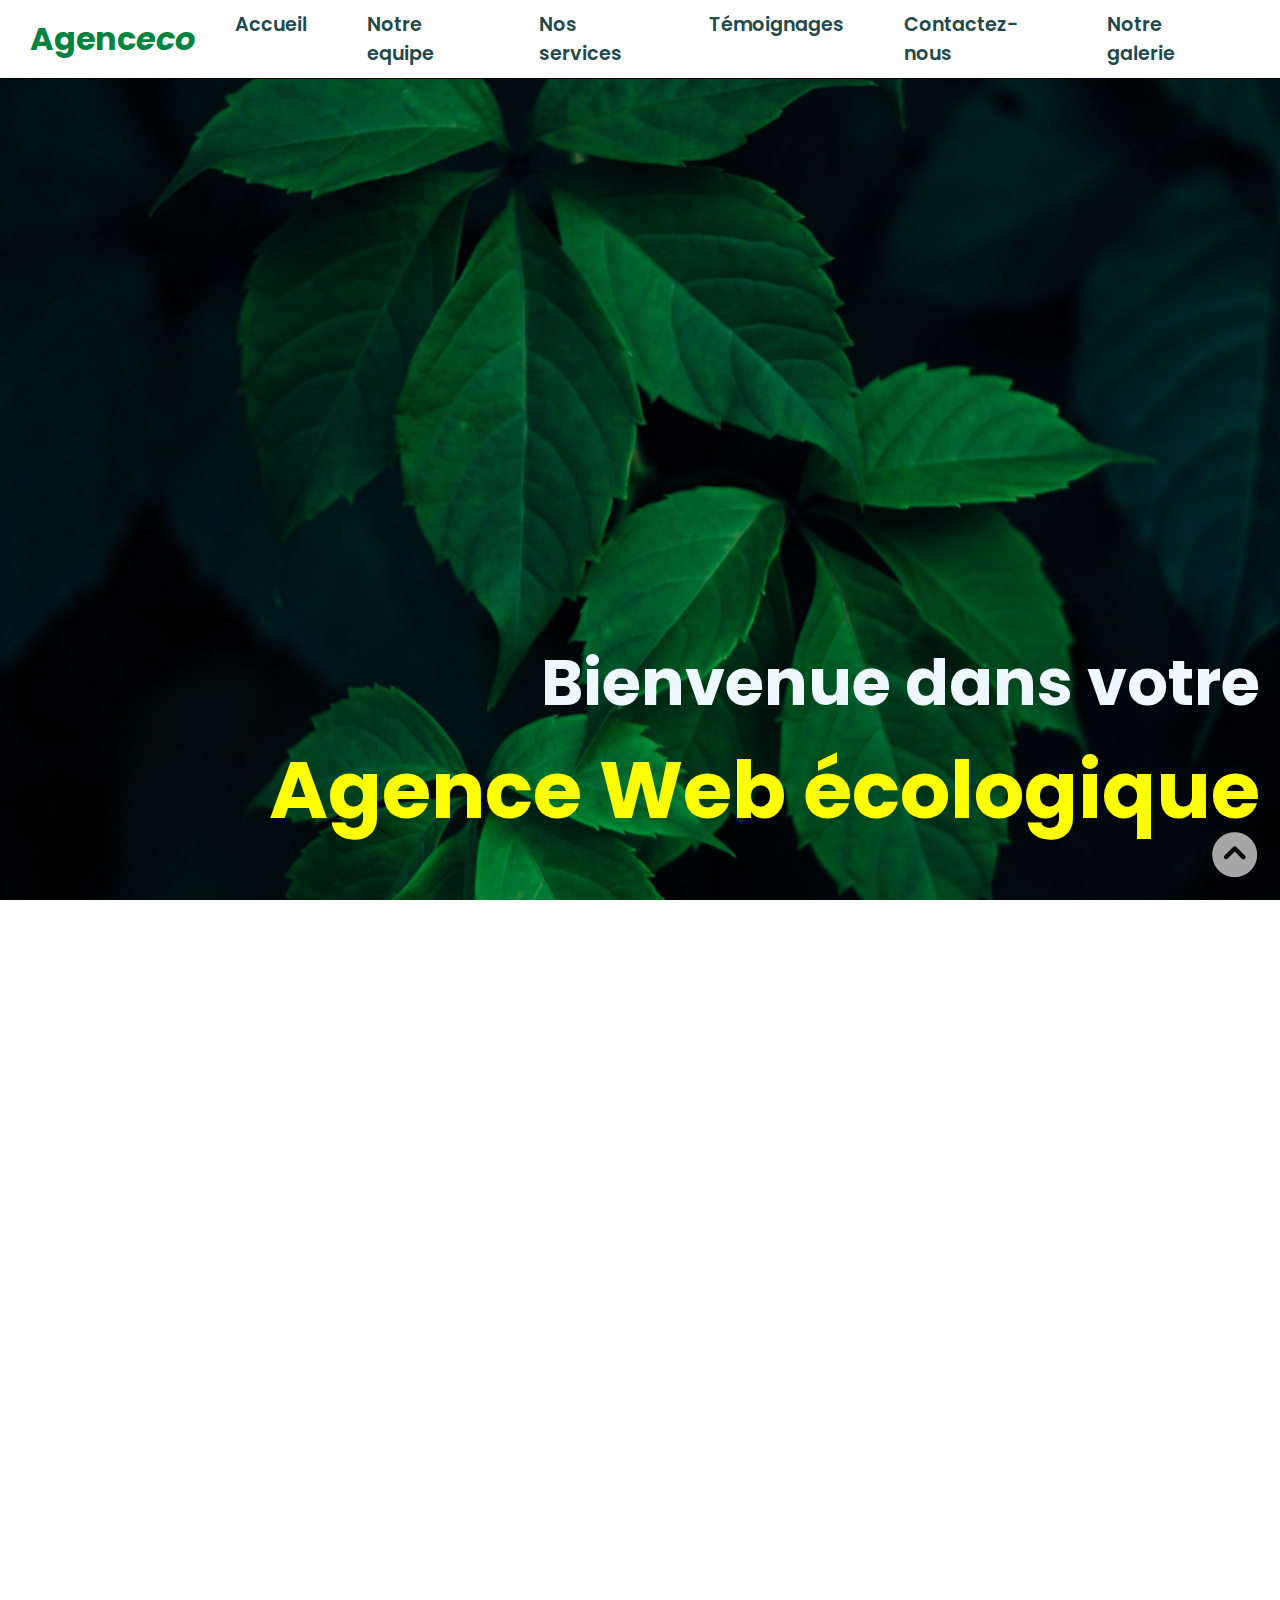
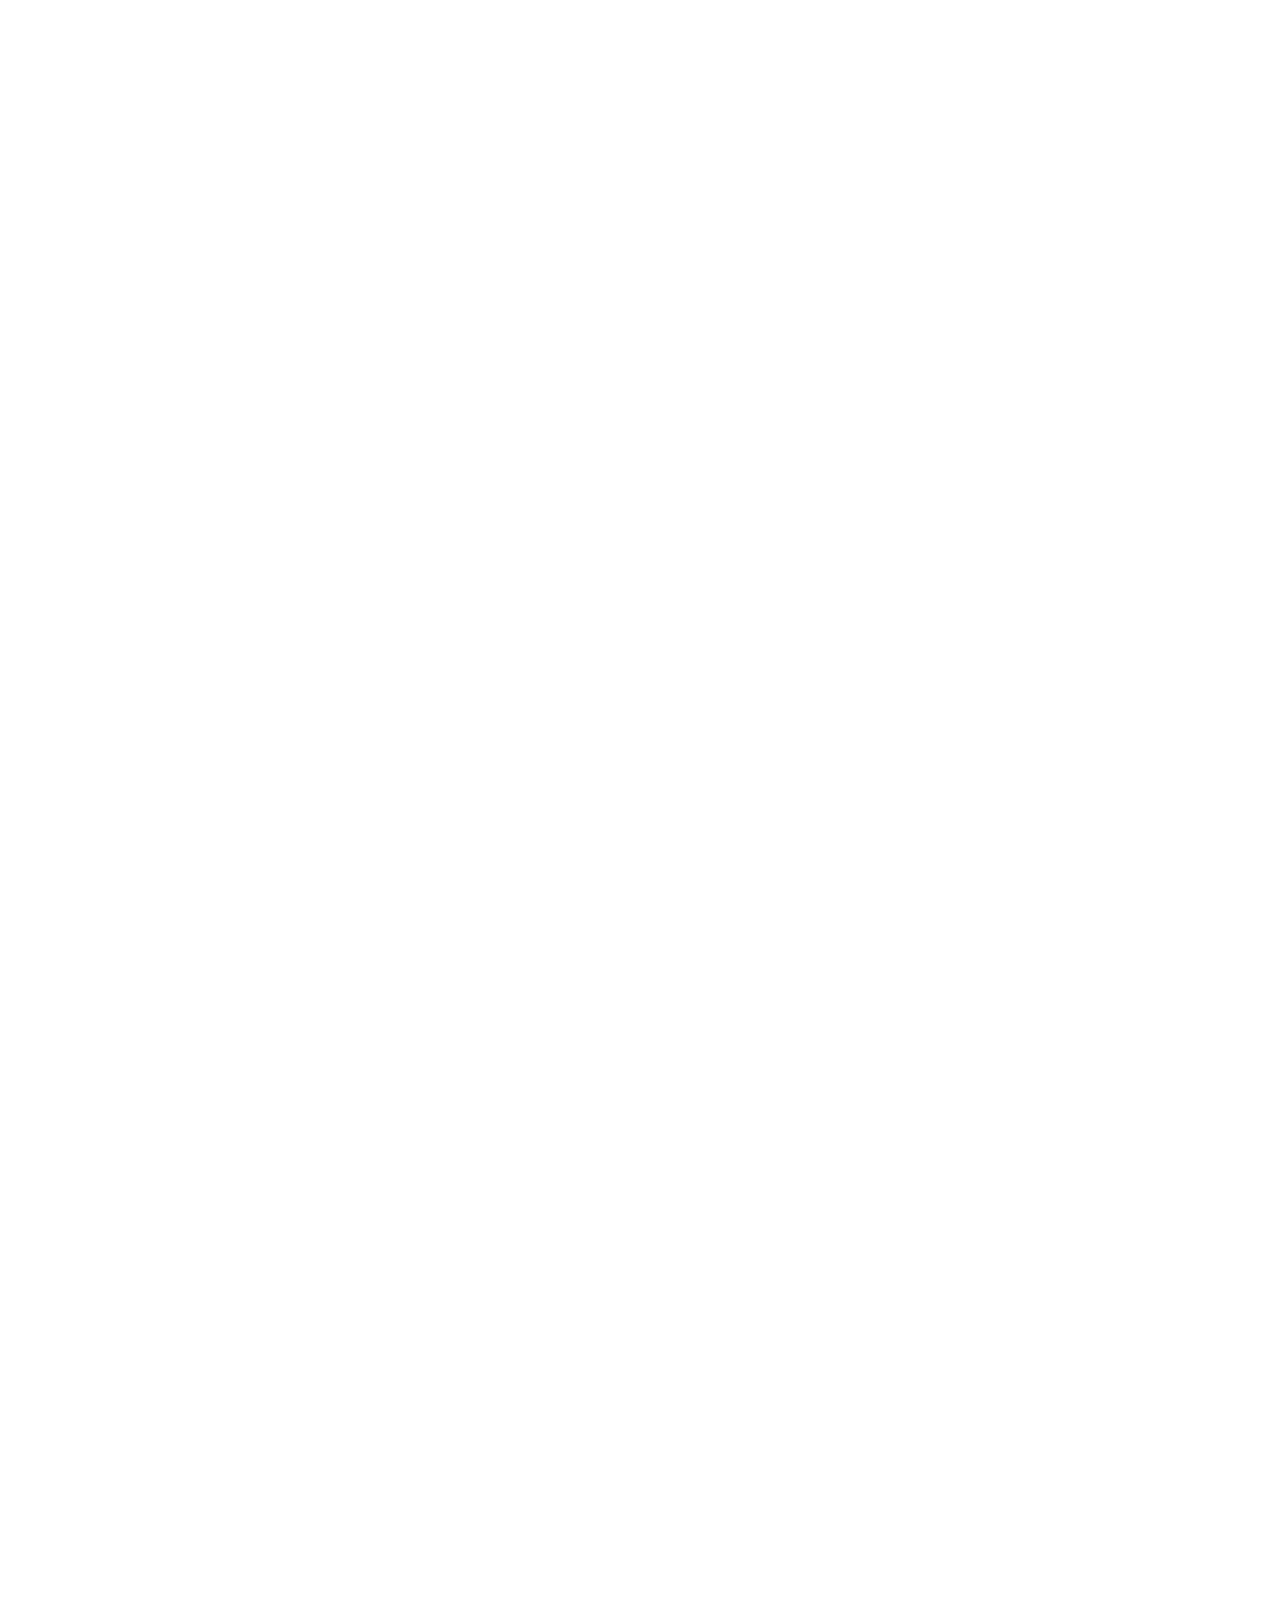
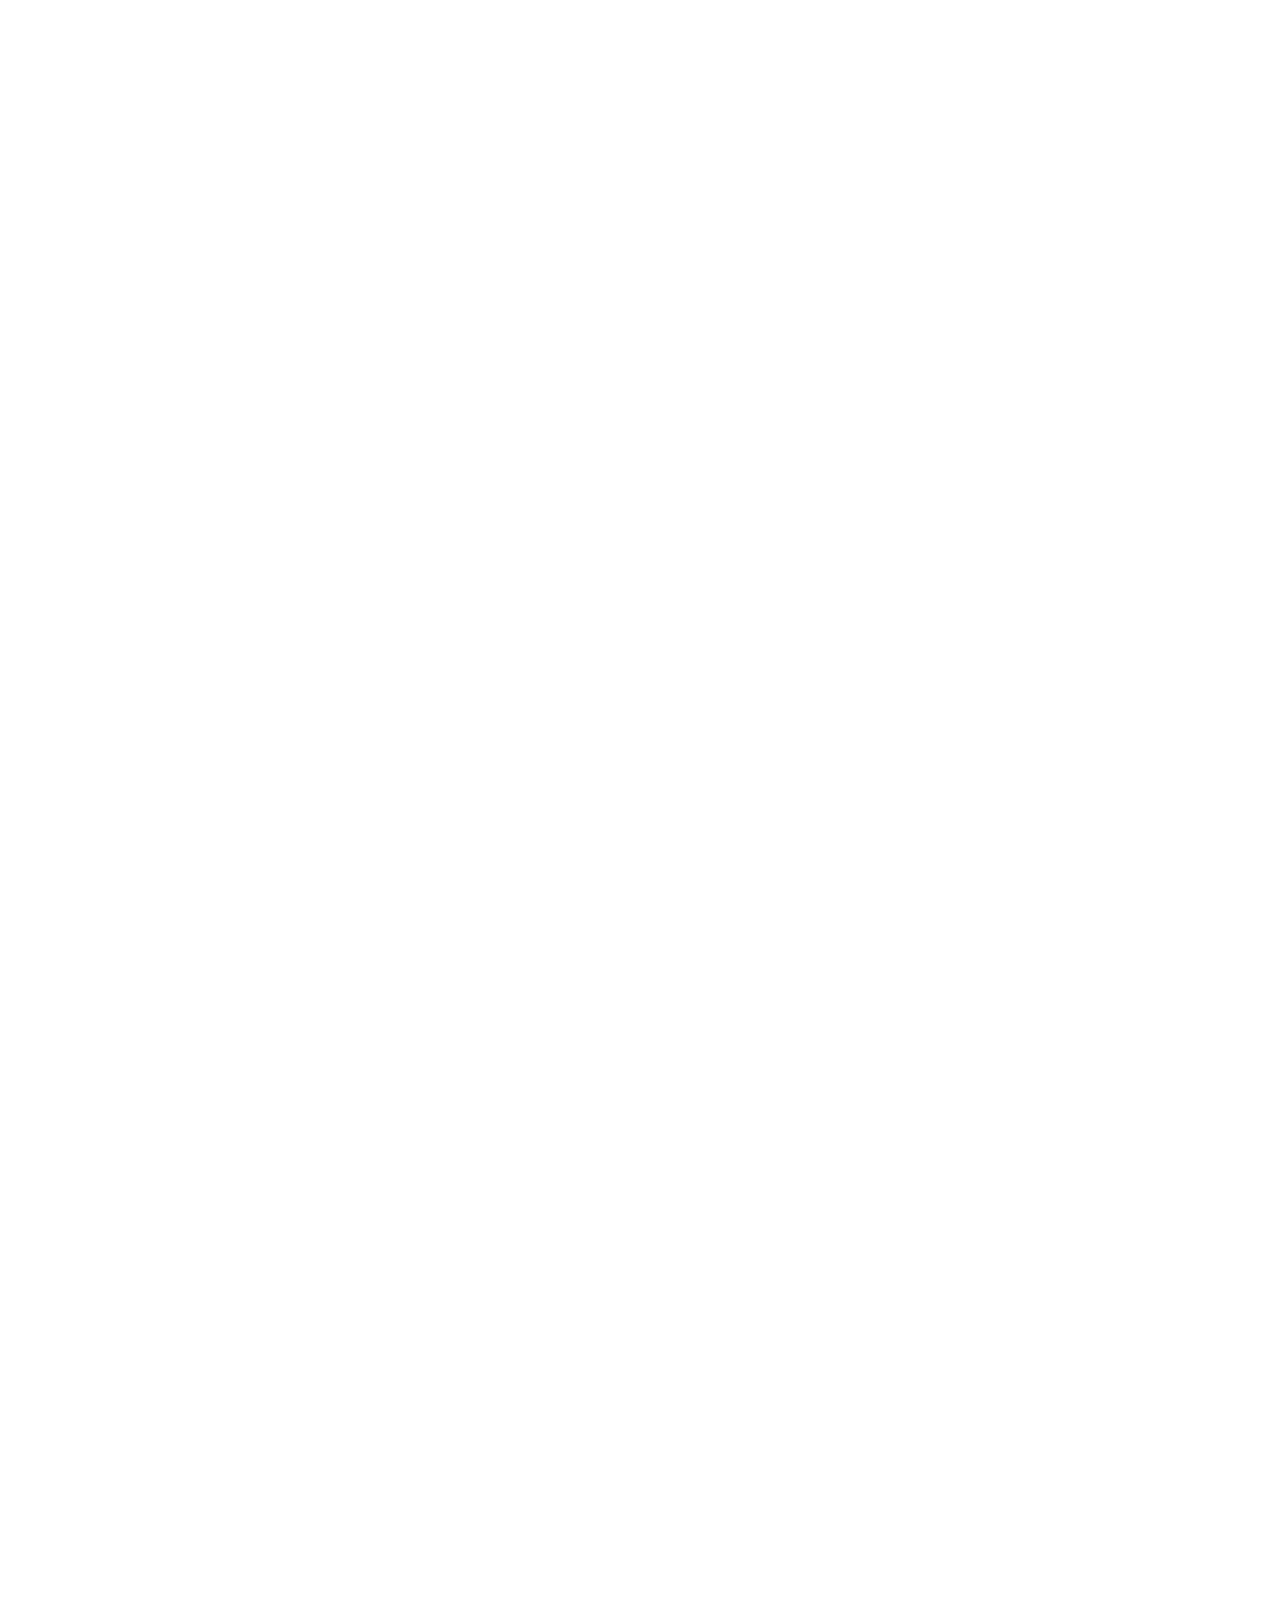
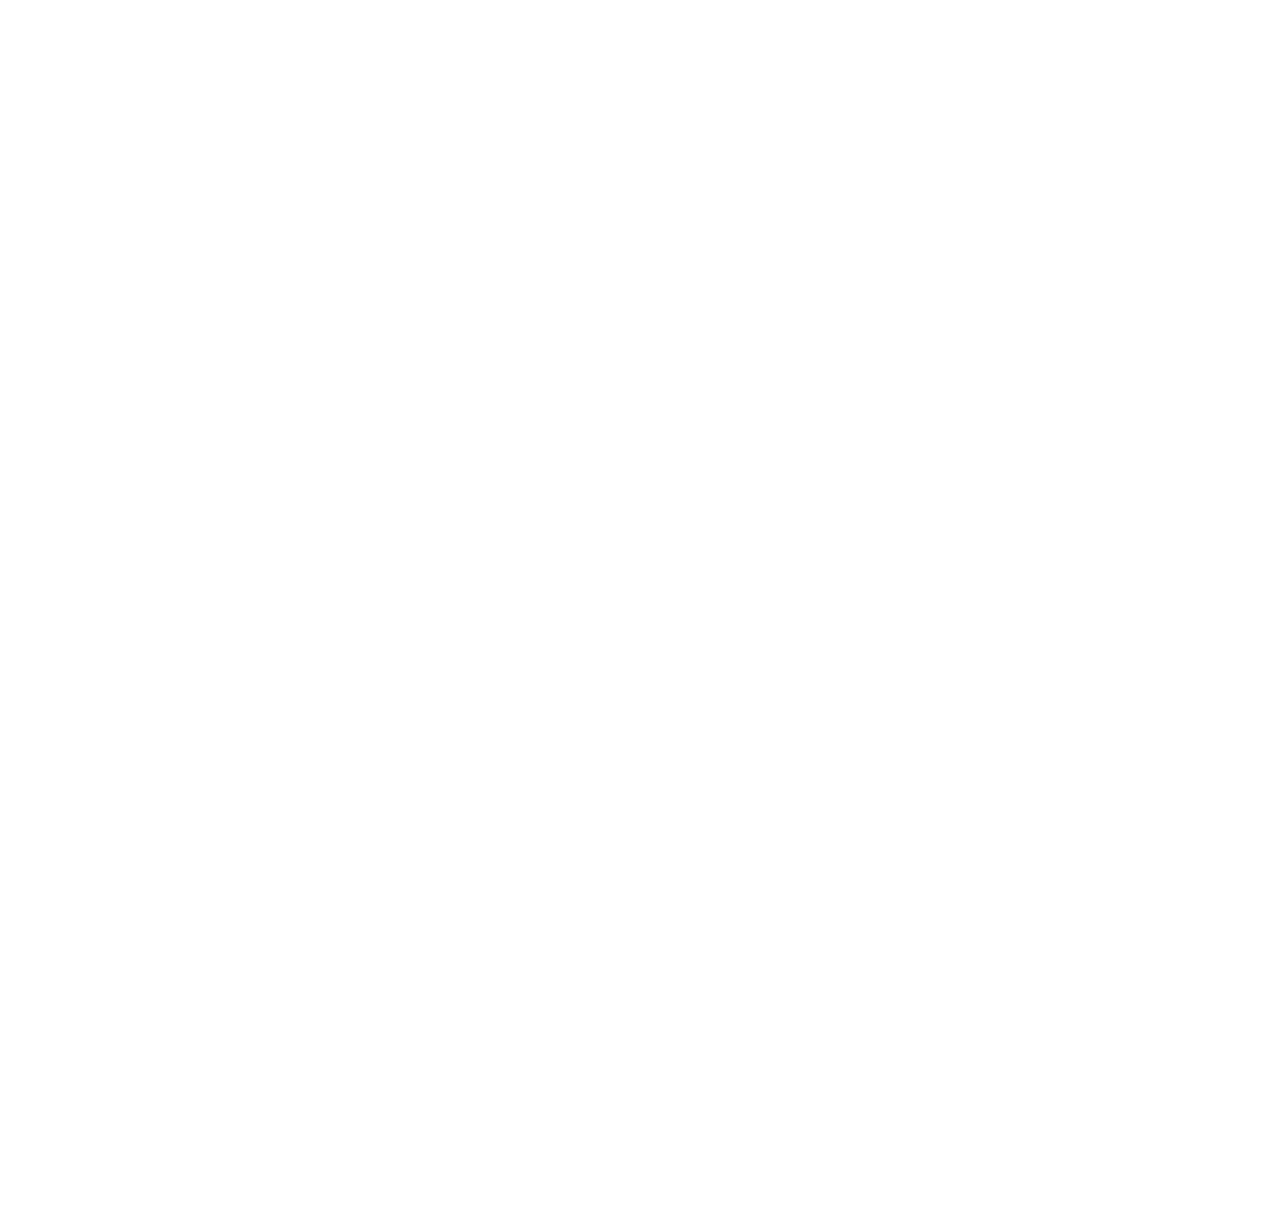
<file: index.html>
<!DOCTYPE html>
<html lang="fr">
<head>
    <meta charset="UTF-8">
    <meta name="viewport" content="width=device-width, initial-scale=1.0">
    <title>Menu avec Logo et Liens</title>
    <link href="https://fonts.googleapis.com/css2?family=Poppins:wght@400;600;700&display=swap" rel="stylesheet">
    <link rel="stylesheet" href="https://cdnjs.cloudflare.com/ajax/libs/font-awesome/5.15.3/css/all.min.css">
    <link rel="stylesheet" href="css/styles.css">
    <link rel="stylesheet" href="https://cdnjs.cloudflare.com/ajax/libs/font-awesome/4.7.0/css/font-awesome.min.css">
</head>
<body>
    <header class="header">
        <nav class="navbar">
            <!-- Logo de la marque -->
            <div class="logo"><a href="#">Agenc<span class="eco"><i>eco</i></span></a></div>
            <!-- Barre de navigation responsive si sm media size -->
            <div class="menu" id="menu">
                <ul>
                    <li><a href="#">Accueil</a></li>
                    <li><a href="team.html">Notre equipe</a></li>
                    <li><a href="nosservices.htlm">Nos services</a></li>
                    <li><a href="temoignagescycle.html">Témoignages</a></li>
                    <li><a href="contact.html">Contactez-nous</a></li>
                    <li><a href="gallery.html">Notre galerie</a></li>
                </ul>
            </div>
            <div class="burger" id="burger"> <!-- Menu responsive pour les sm size medias -->
                <i class="fas fa-home" style="font-size: 20px; color: #55ea8b;"></i>
            </div>
        </nav>
    </header>
    <main>
        <!-- Première partie du main comportant le welcome-->
        <div class="image-box">
            <button class="gotothetop" style="background-image: url('images/top.png'); width: 50px; height: 50px; border: none; background-size: cover;" onclick="remonterHaut()"></button>
            <div class="image-box-content">
                <a class="panoramic" href="panoramic.html"></a>
                <h1>Bienvenue dans votre</h1>
                <p>Agence Web écologique</p>
            </div>
        </div>
        <!-- Présentation de l'équipe -->
        <div class="notre-equipe">
            <div class="description-equipe">
                <h2>Notre équipe</h2>
                <p>Nous sommes heureux de vous présenter nôtre fabuleuse équipe.<br> Constituée d'expert dans leur domaine, j'ai l'honneur de vous présenter !</p>
            </div>
            <div class="equipe">
                <div class="membre1">
                    <img class="mary" src="images/image1test.jpg" alt="Mary Helms">
                    <h3>Mary Helms</h3>
                    <p>Designer UI UX pour la boîte depuis 2 ans, elle se démarque avec sa créativité et ses talents d'artiste pour vous offrir le meilleur de l'experience utilisateur possible</p>
                </div>
                <div class="membre2">
                    <img class="mat" src="images/image2test.jpg" alt="Mat Rixer">
                    <h3>Mat Rixer</h3>
                    <p>Developpeur Full Stack depuis 6 ans, il nous fait part de toute sa connaissance et nous bénis par ses skills en Javascript et ses framework!</p>
                </div>
                <div class="membre3">
                    <img class="jack" src="images/image3.jpg" alt="Jack Doe">
                    <h3>Jack Doe</h3>
                    <p>MarketinDeveloppeur Full Stack depuis 6 ans, il nous fait part de toute sa connaissance et nous bénis par ses skills en Javascript et ses framework!</p>
                </div>
            </div>
        </div>
        <!-- Présentation de stats utiles -->
        <div class="utiles-stats">

            <div class="utiles-stats-div1">

                <h2>300</h2>
                <p>Clients Satisfaits</p>

            </div>
            <div class="utiles-stats-div2">

                <h2>40000</h2>
                <p>Heures de programmation</p>

            </div>
            <div class="utiles-stats-div3">

                <h2>250</h2>
                <p>Site Web livrés</p>

            </div>
            <div class="utiles-stats-div4">

                <h2>153</h2>
                <p>Application React créées</p>

            </div>
            </div>
            <!-- Différents logos des services-->
            <div class="nos-services">
                <div class="nos-services-title">
                    <h2>Nos services</h2>
                </div>
                <div class="nos-services-services">
                    <div class="creasiteweb">
                        <div class="creasiteweb-image">
                        <a class="crea" href="nosservices.html">
                        <img src="images/creasiteweb.jpg" alt="Services de l'entreprise">
                        </a>
                        </div>
                        <div class="title-services1">
                            <h2>Création de sites web</h2>
                        </div>
                    </div>
                    <div class="auditqualite">
                        <div class="audit-image">
                        <a href="nosservices.html">
                        <img src="images/auditqualite.jpg" alt="Services de l'entreprise">
                        </a>
                        </div>
                        <div class="title-services2">
                            <h2>Audit qualité</h2>
                        </div>
                    </div>
            </div>
        </div>
        <!-- Partie du formulaire client-->
        <div class="formulaire-container">
    <h2 class="formulaire-title">Contactez-nous</h2>
    <p class="formulaire-subtitle">Pour toute demande de devis, d'information ou de partenariat<br> Veuillez nous laisser un message et nous ne manquerons pas de vous recontacter !</p>
    <form class="contact-formulaire">
      <div class="formulaire-row">
        <input type="text" name="nom-prenom" placeholder="Nom et Prenom" required>
        <input type="text" name="categorie" placeholder="Catégorie" required>
      </div>
      <div class="formulaire-row">
        <input type="tel" name="telephone" placeholder="Téléphone" required>
        <input type="text" name="ville" placeholder="Ville" required>
      </div>
      <input type="email" name="email" placeholder="Email" required>
      <textarea name="message" placeholder="Message" rows="4" required></textarea>
      <div class="button-container">
      <button type="submit" class="submit-button">Envoyer</button>
      </div>
    </form>
  </div>
  <!-- La section à propos de nous-->
<div class="apropos-de-nous">
    <div class="photo-apropos">
        <img src="images/apropos.jpg" alt="A propos de nous">
    </div>
    <div class="card-apropos">
        <h2>A propos de nous</h2>
        <p>Agence Web écologique est une entreprise qui se soucie de l'environnement et de la qualité de ses services.
        <div class="card-apropos-spe">
            <div class="icon-apropos1">
            <img src="images/apropos1.jpg" alt="Icone Ecologique">
            <h3>Ecologique</h3>
            </div>
        <div class="icon-apropos2">
            <img src="images/apropos2.jpg" alt="Icone Responsable">
            <h3>Responsable</h3>
        </div>
        <div class="icon-apropos3">
            <img src="images/apropos3.jpg" alt="Icone Assistance">
            <h3>24/7 Assistance</h3>
        </div>
    </div>
</div>
</div>
<!-- La section galerie photo-->
    <div class="notre-galerie">
        <div class="notre-galerie-title">
            <h2>Notre galerie</h2>
        <p>Voici ici plusieurs de nos créations web et applications faites ses 6 derniers mois</p>
        </div>
        <div class="notre-galerie-images">
            <img src="images/galerie.jpg" alt="Photos 1">
            <img src="images/banner1.jpg" alt="Photos 2">
            <img src="images/apropos.jpg" alt="Photos 3">
        </div>
        <div class="navigation-buttons"> <!-- Une division pour contenir les boutons sous l'image -->
            <button class="prev-btn">&lt;</button>
            <button class="next-btn">&gt;</button> 
        </div>
</div>
<!-- La section Pre-footer / Footer -->
<div class="pre-footer">
<div class="container">
    <div class="pre-footer-section">
      <h3>Content</h3>
      <a href="aides2.html">page content 1</a>
      <a href="aides3.html">page content 2</a>
    </div>
    <div class="pre-footer-section">
      <h3>Informations</h3>
      <a href="aides2.html">page information 1</a>
      <a href="aides3.html">page information 2</a>
    </div>
    <div class="pre-footer-section">
      <h3>Services</h3>
      <a href="aides2.html">page services 1</a>
      <a href="aides3.html">page services 2</a>
    </div>
    <div class="pre-footer-section">
      <h3>Aide</h3>
      <a href="aides2.html">page aides 1</a>
      <a href="aides3.html">page aides 2</a>
    </div>
    <div class="pre-footer-contact">
      <div class="contact-item">
        <span class="icon">📞</span>
        <p>+33 9 48 94 89 49<br>+33 6 84 97 98 79</p>
      </div>
      <div class="contact-item">
        <span class="icon">📍</span>
        <p>17630<br> La Flotte<br>France</p>
      </div>
    </div>
</div>
</div>
</main>
<footer class="footer">
    <div class="footer-container">
        <!-- Section de copyright -->
        <p class="footer-text">Copyright © 2025 AGENCECO - All rights reserved</p>
        <!-- Section d'icônes sociales -->
        <div class="social-icons">
            <a href="#" class="social-icon">
                <i class="fa fa-facebook"></i>
            </a>
            <a href="#" class="social-icon">
                <i class="fa fa-twitter"></i>
            </a>
            <a href="#" class="social-icon">
                <i class="fa fa-instagram"></i>
            </a>
        </div>
    </div>
</footer>
<!-- Javascript nécessaire pour le burger & les bouttons prev et next de la galerie photo-->
    <script>
        function remonterHaut() {
  window.scrollTo({ top: 0, behavior: 'smooth' });
}
        // Selection des éléments HTML à manipuler
        const burger = document.getElementById('burger');
        const menu = document.getElementById('menu');

        // Ajoute la possibilité de clicker sur le menu burger 
        burger.addEventListener('click', function() {
            // Change les propiétés CSS du menu pour le rendre visible  
            menu.classList.toggle('active');
        });
    </script>
    <script>
// Sélectionne toutes les images
const images = document.querySelectorAll('.notre-galerie-images img'); 
const prevButton = document.querySelector('.prev-btn'); 
const nextButton = document.querySelector('.next-btn');

let currentIndex = 0; 

// Fonction pour mettre à jour l'image visible
function updateImage() {
    images.forEach((img, index) => {
        img.classList.remove('active'); 
        if (index === currentIndex) {
            img.classList.add('active');
        }
    });
}

// Au clic sur "Précédent"
prevButton.addEventListener('click', () => {
    currentIndex = (currentIndex > 0) ? currentIndex - 1 : images.length - 1;
    updateImage(); 
});

// Au clic sur "Suivant"
nextButton.addEventListener('click', () => {
    currentIndex = (currentIndex < images.length - 1) ? currentIndex + 1 : 0; 
    updateImage(); 
});

// Rafraîchir la galerie et afficher seulement la 1st image
updateImage();
</script>
</body>
</html>
</file>
<file: css/styles.css>
/* Réinitialiser les marges et les paddings */
* {
    margin: 0;
    padding: 0;
    box-sizing: border-box;
}

/* Set le body sur Poppins en police */
body {
    font-family: 'Poppins', sans-serif;
    overflow-x: hidden; 
    width: 100%;
    max-width: 100%;
}

body, html {
    overflow-y: auto; 
    overflow-x: hidden; 
    height: 100%;
    width: 100%;
    max-width: 100%;
}



body::-webkit-scrollbar {
    width: 0; /* Définit la largeur de la barre verticale à 0 */
}


body::-webkit-scrollbar-thumb {
    width: 0;
   /* Styling thumbs si important visible*/
}

/* Style de base pour l'en-tête !import z-index pour menu */
header {
    z-index: 10;
    width: 100%;
    background-color: #fff;
    position: fixed;
    color: #fff;
    border-bottom: 1px solid black;
}

/* Style de base pour l'en-tête */

header, .image-box, body, html {
    overflow-x: hidden !important;
}

/* La barre de navigation */
.navbar {
    display: flex;
    justify-content: space-between;
    align-items: center;
    padding: 10px;
    width: 100%;
    max-width: 100%;
}

/* Style du logo */
.logo {
    font-size: 2em;
    font-weight: bold;
    color: #008540;
}

.logo a {
    text-decoration: none;
    color: #008540;
    margin: 20px;
}

.logo span {
    color: #008540;
}

/* Style du menu */
.menu ul {
    list-style: none;
    display: flex;
    margin-right: 30px;
    gap: 20px;
}

/* Espacement des liens du menu */
.menu ul li {
    margin-left: 20px;
}

/* Style des liens */
.menu ul li a {
    text-decoration: none;
    color: #204A4C;
    font-size: 1.2em;
    font-weight: 600;
    margin-right: 20px;
}

.menu ul li a:hover {
    border-bottom: #333 2px solid;
    border-radius: 2px;
    padding-bottom: 10px;
}

/* Style du menu burger (non visible by default) */
.burger {
    display: none;
    cursor: pointer;
    padding-right: 30px;
}

/* boutton revenir vers le haut */
.gotothetop {
    z-index: 1000;
    position: fixed;
    align-items: flex-end; 
    justify-content: flex-end;
    margin-right: 20px;
    margin-bottom: 20px;
    cursor: pointer;
    background-color: transparent;
    display: flex;
}

/* Conteneur de la box */
.image-box {
    display: flex;
    position: relative;
    width: 100%; 
    height: 100vh; 
    background-image: url('../images/banner1.jpg');
    background-size: cover; /* Changed from 100% 100% to cover */
    background-position: center;
    background-repeat: no-repeat;
    overflow-x: hidden;
    align-items: flex-end;
    justify-content: flex-end;

}

/* Content de la box */
.image-box-content {

    text-align: right;
    padding: 20px;
    color: aqua;
    word-wrap: break-word;
    margin-bottom: 30px;
    max-width: 100%;
}
/* Modification du h2 dans la box */
.image-box-content h1 {
    font-size: 4em;
    color: aliceblue;
    
}
/* Modification du p dans la box */
.image-box-content p {
    font-size: 5em;
    font-weight: bold;
    color: yellow;
}

.panoramic {
    position: absolute;
    top: 0;
    left: 0;
    width: 100%;
    height: 100%;
}


/* Div entiere equipe */
.notre-equipe {
    width: 100%;
    display: flex;
    flex-direction: column;
    margin-top: 30px;
    text-align: center;
    font-size: 16px;
    color: black;
    padding-bottom: 50px;
    max-width: 100%;
    overflow-x: hidden;
}

.description-equipe {
    width: 100%;
}



/* Titre de la div equipe */
.description-equipe h2 {
    font-size: 3.5em;
    margin-top: 10px;
    font-weight: bold;
    color: #008540;
}

/* Phrase de la div equipe */
.description-equipe p {
    margin-top: 20px;
    font-size: 2.3em;
    font-weight: 600;
    color: #333;
    padding: 20px;
    width: 100%;
}

/* Equipe */
.equipe {
    flex: 1;
    justify-content: center;
    display: flex;
    font-weight: 600;
    gap: 30px;
}

/* Images de l'equipe */
.equipe img {
    border-radius: 50%;

}

.mary {
    height: 300px;
    width: 300px;
}

.mat {
    height: 300px;
    width: 300px;
    object-fit: cover;   
}

.equipe div { 
    flex: 1;
    max-width: 600px;
    display: flex;
    justify-content: space-evenly;
    flex-direction: column;
    text-align: center;
    gap: 20px;
    align-items: center;
}

.equipe p {
    font-weight: 300;
    color: #333;
    font-size: 1.7em;
}

.equipe h3 {
    padding: 10px;
    margin-left: 20px;
    font-weight: 500;
    color: black;
    font-weight: bolder;
    font-size: 2.2em;
}

/* Div des stats utiles  */
.utiles-stats {
    width: 100%;
    display: flex;
    justify-content: space-evenly;
    background-color: #204A4C;
    color: aliceblue;
    padding: 50px;
    text-align: center;
    flex-wrap: wrap;
}

.utiles-stats div {
    text-align: center;
    padding: 20px;
    flex: 1;
    min-width: 200px;
    transition: transform 0.3s;
}

.utiles-stats div:hover {
    transform: translateY(-10px);
}

.utiles-stats div h2 {
    font-size: 4em;
    color: yellow;
    font-weight: bold;
}

.utiles-stats div p {
    font-size: 2.2em;
    font-weight: bold;
    padding: 5px;
    margin-bottom: 10px;
}


/* Div des services proposés  */
.nos-services {
    display: inline-block;
    text-align: center;
    width: 100%;
    padding: 30px;
    max-width: 100%;
    overflow-x: hidden;
}

/* Style Titre de la div services */  
.nos-services-title {
    font-size: 2.2em;
    margin-top: 40px;
    font-weight: bold;
    color: #008540;
}

/* Style de la div services */
.nos-services-services {
    display: flex;
    margin-top: 6vw;
    justify-content: space-evenly;
    align-items: center;
    gap: 20px;
    padding: 20px;
}
.creasiteweb-image, .audit-image {
    width: 400px;
    height: 400px;
    display: flex;
    align-items: center;
    justify-items: center;
    justify-content: center;
    border-radius: 5%;
    padding: 30px;
    background-color: #F5F5F5;
}

.nos-services-services h2 {
    padding: 20px;
    margin-top: 10px;
    font-weight: 600;
    font-style: italic;
    color: #333;
    font-size: 30px;
}

/* Partie formulaire et PlaceHolder formulaire */
.formulaire-container {
    background-color: #204A4C;
  }
  
  .formulaire-title {
    padding-top: 20px;
    text-align: center;
    margin-top: 20px;
    font-size: 3em;
    font-weight: bold;
    color: yellow;
    margin-bottom: 10px;
    margin-top: 30px;
  }

  .formulaire-subtitle {
    text-align: center;
    margin-top: 20px;
    font-size: 1.5em;
    font-weight: 600;
    color: aliceblue;
    margin-bottom: 20px;
  }
  
  .contact-formulaire {
    padding: 50px;
    border-radius: 8px;
    color: aliceblue;
    font-size: 2em;
  }
  
  .contact-formulaire input,
  .contact-formulaire textarea {
    width: 100%;
    padding: 10px;
    margin: 10px 0;
    border: none;
    border-bottom: 2px solid aliceblue;
    background: transparent;
    color: aliceblue;
    font-size: 0.7em;
    font-weight: bold;
    outline: none;
  }
  
  .contact-formulaire input::placeholder,
  .contact-formulaire textarea::placeholder {
    color: aliceblue;
  }
  
  .formulaire-row {
    display: flex;
    gap: 10px;
  }
  
  .formulaire-row input {
    flex: 1;
  }
  
  .button-container {
    text-align: right;
  }

  .submit-button {
    margin-top: 10px;
    padding: 12px 20px;
    font-size: 16px;
    color: #003f52;
    background-color: aliceblue;
    border: none;
    border-radius: 20px;
    cursor: pointer;
    font-weight: bold;
    box-shadow: 1px 1px 0px 0px #333;
    transition: background-color 0.3s ease;
  }
  
  .submit-button:hover {
    background-color: #333;
    color: white;
  }

  /* Section A pros de nous */

  .apropos-de-nous {
    width: 90%;
    display: flex;
    padding: 30px;
    margin-top: 4vw;
    box-sizing: border-box;
    justify-content: space-between;
    gap: 40px;
    flex-wrap: wrap;
    overflow-x: hidden;
    margin-left: auto;
    margin-right: auto;
}

.photo-apropos {
    flex: 1;
    width: 50%;
}

.photo-apropos img {
    width: 100%; /* S'adapte dynamiquement à son parent */
    height: auto; /* Conserve les proportions de l'image */
    object-fit: cover;
    border-radius: 5%;
}

.card-apropos {
    display: flex;
    flex: 1;
    flex-direction: column;
    padding: 10px;
    margin-left: 20px;
    text-align: center;
    border: 2px solid #204A4C;
    border-radius: 5%;
    justify-content: space-evenly;
}

.card-apropos h2 {
    font-size: 2.5em;
    padding: 20px;
    font-weight: bold;
    color: black;
}

.card-apropos p {
    font-size: 1.2em;
    padding: 10px;
    color: #204A4C;
    font-weight: 400;
    margin-bottom: 20px;
}

.card-apropos h3 {
    color: #204A4C;
}

.card-apropos-spe img {
    border-radius: 50%;
    width: 100%;
    height: auto;
    padding: 5px;
    border: 6px solid #204A4C;
    object-fit: contain;
    background-color: white;
    display: block;
    margin-bottom: 5px;
}

.card-apropos-spe {

    display: flex;
    justify-content: space-evenly;
    padding: 10px;
}

.icon-apropos1 img, .icon-apropos2 img, .icon-apropos3 img {
    padding: 40px;
}



.notre-galerie {
    width: 100%;
    text-align: center;
    gap: 20px;
    padding: 20px;
    margin-top: 20px;
}

.notre-galerie-title h2 {
    font-size: 3em;
    margin-top: 40px;
    font-weight: bold;
    color: #008540;
}

.notre-galerie-title p {
    font-size: 2em;
    margin-top: 20px;
    font-weight: bold;
    color: #333;
    padding: 20px;
    margin-bottom: 20px;
}

.notre-galerie-images {
    padding: 30px;
    position: relative;
    width: 100%;
    max-width: 1200px;
    height: auto;
    margin: 0 auto;
    overflow: hidden;
}

.notre-galerie-images img {
    display: none;
    width: 100%;
    max-width: 1200px;
    height: auto;
    margin: 0 auto;
    border-radius: 10px;
    box-shadow: 0px 4px 6px rgba(0, 0, 0, 0.1);
}

.notre-galerie-images img.active {
    display: block;
}

.navigation-buttons {
    display: flex;
    justify-content: space-between;
    align-items: center;
    width: 80%;
    max-width: 1200px;
    margin: 10px auto;
}

.prev-btn,
.next-btn {
    background-color: #204A4C;
    border: none;
    color: white;
    font-size: 2em;
    width: 40px;
    height: 40px;
    border-radius: 50%;
    cursor: pointer;
    display: flex;
    align-items: center;
    justify-content: center;
    transition: background-color 0.2s ease, transform 0.2s ease;
}

.prev-btn {
    margin-right: auto;
}

.next-btn {
    margin-left: auto;
}

.prev-btn:hover,
.next-btn:hover {
    background-color: #5cd99e;
    transform: scale(1.1);
}

/* Conteneur principal du footer */
.pre-footer {
    width: 100%;
    background-color: #204A4C;
    color: white;
    padding: 20px 0;
    margin-top: 30px;
  }
  
  .container {
    display: flex;
    justify-content: space-evenly;
    width: 100%;
    max-width: 100%;
    margin: 0;
    gap: 20px;
    padding: 10px;
}
  

  .pre-footer-section h3 {
    font-size: 1.2em;
    margin-bottom: 10px;
    font-weight: bold;
    text-shadow: 1px 0px 0px #333;
  }
  
  .pre-footer-section p {
    font-size: 0.9em;
    margin: 5px 0;
  }
  
  .pre-footer-section a {
    font-size: 0.9em;
    margin: 5px 0;
    text-decoration: none;
    display: flex;
    color: aliceblue;
  }

  .pre-footer-section a:hover {
    color: grey;
    font-weight: 500;
  }

  .contact-item {
    display: flex;
    align-items: center;
    margin-bottom: 10px;
}
  
.pre-footer-section, .pre-footer-contact {
    flex: 1;
    min-width: 0;
    text-align: left;
}

  .icon {
    font-size: 1.5em;
    color: #C8FF57;
    margin-right: 10px;
  }
  
  .contact-item {
    display: flex;
    align-items: center;
    margin-bottom: 10px;
}

.contact-item p {
    margin: 0;
    font-size: 1em;
    line-height: 1.5;
}
.pre-footer-section, 
.pre-footer-contact {
    flex: 1 0 20%;
    text-align: left;
    font-size: 1.2em;
    width: 100%;
}

/* Footer Styling */
.footer {
    background-color: #0A2A2A;
    color: white;
    padding: 30px;
}

.footer-container {
    display: flex;
    justify-content: space-between;
    max-width: 1200px;
    margin: 0 auto;
    padding: 0 20px;
}

/* Texte du copyright */
.footer-text {
    font-size: 1em;
    margin: 0;
    font-weight: 300;
}

/* Section des icônes sociales */
.social-icons {
    display: flex;
    gap: 10px;
}

.social-icon {
    display: flex;
    align-items: center; 
    justify-content: center;
    width: 30px;
    height: 30px;
    border: 1px solid white;
    border-radius: 20%;
    color: white;
    text-decoration: none;
    transition: all 0.3s ease;
}

.social-icon:hover {
    background-color: white;
    color: #333;
}

/* Section Media Size et Responsivness */
/* Section media max width = 768 px */
  @media (max-width: 768px) {

    .burger {
        display: flex;
        cursor: pointer;
        padding-right: 30px;
        transition: transform 0.3s ease;
    }
    .burger:hover {
    transform: scale(1.1);
}
    .menu {
        display: none;
    }

/* Menu en sm media size !important z-index pour le menu */
    .menu.active {
        z-index: 1000;
        margin-right: 15px; 
        display: block;
        position: fixed;
        top: 65px;
        right: 0;
        background-color: white;
        width: auto;
        min-width: 150px; 
        text-align: right;
        border: 1px solid #204A4C;
        border-radius: 5px;
        box-shadow: black 1px 1px 2px;
        animation: slideIn 0.2s ease-in-out;    
    }
    @keyframes slideIn {
        from {
            transform: translateX(100%);
            opacity: 0;
        }
        to {
            transform: translateX(0);
            opacity: 1;
        }
    }

/* Le menu s'affiche verticalement */
    .menu.active ul {
        flex-direction: column;
        margin-right: 20px;
        
    }

    .menu.active ul li {
        margin: 15px 0;
        margin-left: 1em;
    }
    .menu.active ul li a:hover {
        border-bottom: 2px solid #003f52;
        color: #008540;
    }

    .description-equipe {
        width: 80%;
    }
    
    .image-box {
        background-size: cover;
    }
    
    .container {
        flex-direction: column;
        padding: 10px;
    }
    
    .pre-footer-section, 
    .pre-footer-contact {
        flex: 1 0 100%;
    }

    .equipe {
      box-sizing: border-box;
      flex-direction: column;
      max-width: 100%;
      align-items: center;
      text-align: center;
      gap: 20px;
    }
  
    .equipe img {
      max-width: 200px;
      height: auto;
    }
  
    .equipe div {
      max-width: 100%;
    }

    .utiles-stats {
        width: 100%;
        display: flex;
        justify-content: space-around;
        align-items: center;
        padding: 50px 20px;
        background-color: #204A4C;
        margin: 30px 0;
        flex-wrap: wrap;
    }

    .utiles-stats div h2 {
        font-size: 2em;
    }
    
    .utiles-stats div p {
        font-size: 1.5em;
    }

    .nos-services-services {
        flex-direction: column;
        gap: 30px;
        align-items: center;
    }
    
    .nos-services-services img {
        width: 100%;
        height: auto;
    }
    
    .nos-services-services h2 {
        font-size: 1.8em;
    }

    .formulaire-container {
        padding: 20px;
    }
    
    .formulaire-row {
        flex-direction: column;
        gap: 10px;
    }
    
    .contact-formulaire input,
    .contact-formulaire textarea {
        width: 100%; 
    }
    
    .submit-button {
        width: fit-content;
        margin-inline-start: auto;
    }
    .icon-apropos1 img, .icon-apropos2 img, .icon-apropos3 img {
        padding: 25px;
    }
  }


/* Taille réduite de la police pour les TRES TRES PETITS screen */
/* Section media max width = 420 px */
@media (max-width: 500px) {

    .menu.active ul li {
        font-size: 0.9em;
    }

    .image-box-content h2 {
        font-size: 1.5em; 
    }

    .image-box-content p {
        font-size: 2em; 
    }
    .equipe img {
        max-width: 150px;
        height: auto;
      }
      .description-equipe {
        width: 60%;
    }
    .equipe {
        max-width: 80%;
        gap: 10px;
      }
      .utiles-stats {
        width: 100%;
        display: flex;
        padding: 30px 10px;
        margin: 20px 0;
        flex-wrap: wrap;
    }

    .card-apropos-spe {
        flex-wrap: wrap; /* Ajuste pour les petits écrans */
        gap: 10px; /* Ajoute de l'espace entre chaque icône */
        justify-content: center; /* Centre les icônes */
    }
    .icon-apropos1 img, .icon-apropos2 img, .icon-apropos3 img {
        padding: 15px;
    }
}
@media (max-width: 1200px) {
    .apropos-de-nous {
        display: inline-block;
        box-sizing: border-box;
    }
}



/* Taille réduite de la police pour les TRES TRES PETITS screen */
/* Section media max width = 320 px */

@media (max-width: 320px) {
    .logo {
        font-size: 0.8em;
        margin-right: 40px;
    }

    .image-box-content {
        word-wrap: break-word;
        font-size: 0.8em;
    }

    .burger {
        display: flex;
        position: absolute;
        top: 10px;
        right: 10px;
        z-index: 100;
    }

    
    .menu.active {
        top: 50px;
        right: 5px;
        width: auto;
        min-width: 120px;
    }

    .menu ul {
        padding: 0;
        margin: 0;
    }

    .menu ul li {
        font-size: 0.7em;
        padding: 5px 10px;
    }
    .equipe img {
        max-width: 100px;
        height: auto;
      }
      .description-equipe {
        width: 50%;
    }
    .equipe {
        max-width: 70%;
        gap: 5px;
      }
      .utiles-stats {
        width: 100%;
        display: flex;
        padding: 20px 5px;
        margin: 15px 0;
        flex-wrap: wrap;
    }
    .icon-apropos1 img, .icon-apropos2 img, .icon-apropos3 img {
        padding: 10px;
    }

}
</file>
